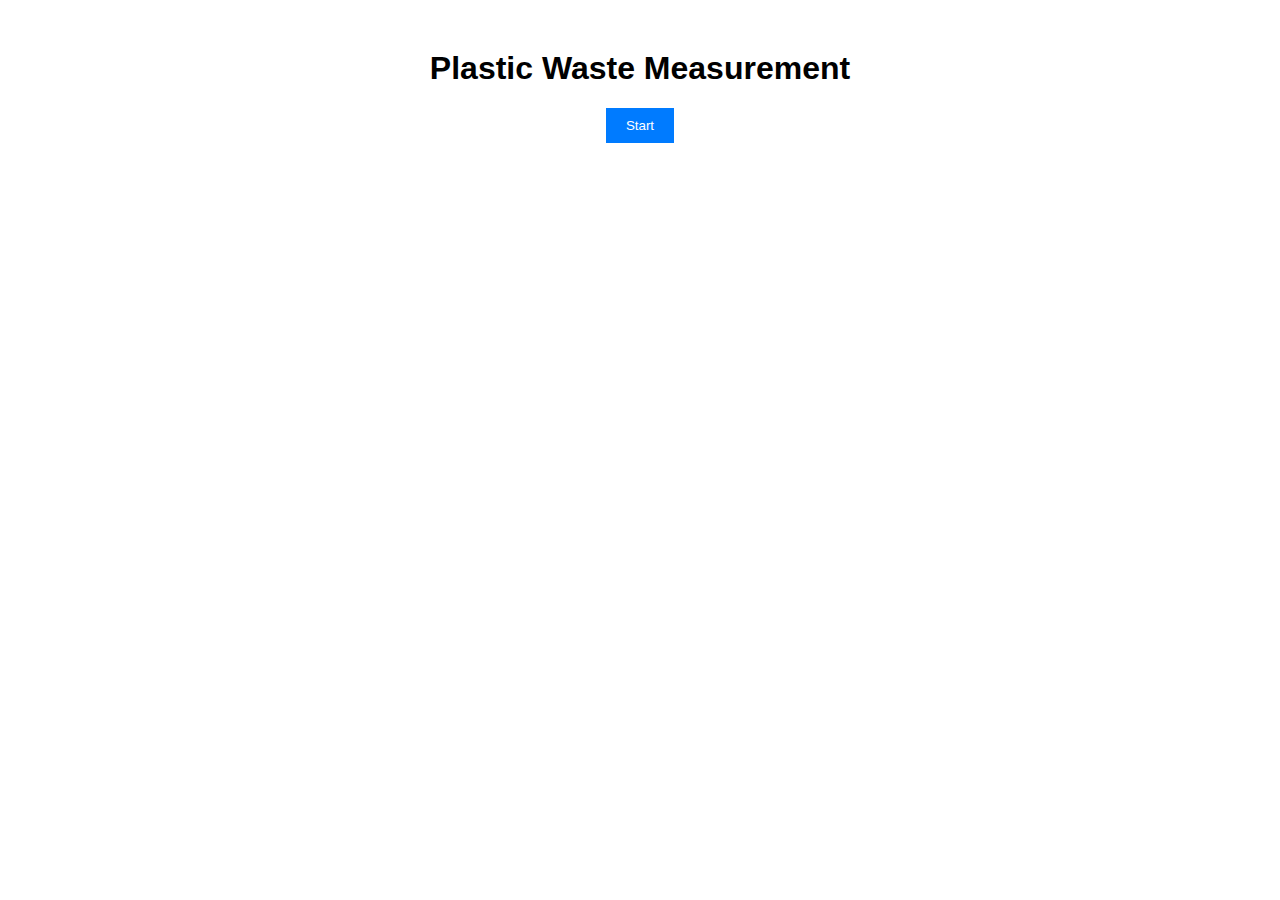
<file: index.html>
<!DOCTYPE html>
<html lang="en">
<head>
    <meta charset="UTF-8">
    <meta name="viewport" content="width=device-width, initial-scale=1.0">
    <title>Plastic Waste Measurement</title>
    <link rel="stylesheet" href="styles.css">
</head>
<body>
    <div class="container">
        <h1>Plastic Waste Measurement</h1>
        <button onclick="startProcess()">Start</button>
    </div>

    <script src="script.js"></script>
</body>
</html>
</file>
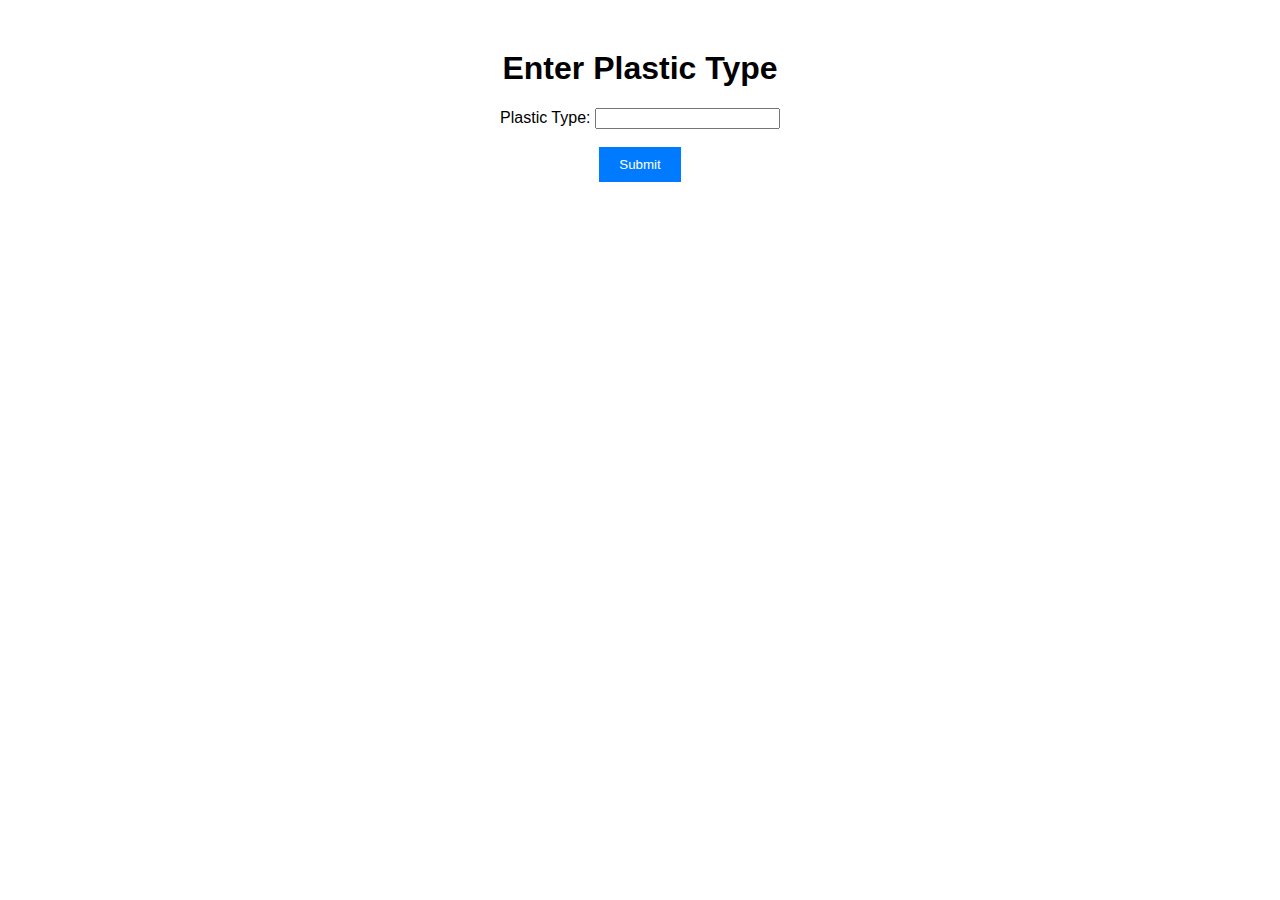
<file: input.html>
<!DOCTYPE html>
<html lang="en">
<head>
    <meta charset="UTF-8">
    <meta name="viewport" content="width=device-width, initial-scale=1.0">
    <title>Plastic Type Input</title>
    <link rel="stylesheet" href="styles.css">
</head>
<body>
    <div class="container">
        <h1>Enter Plastic Type</h1>
        <!-- Form for plastic type input -->
        <form action="products.html">
            <label for="plasticType">Plastic Type:</label>
            <input type="text" id="plasticType" name="plasticType" required>
            <br><br>
            <button type="submit">Submit</button>
        </form>
    </div>
</body>
</html>
</file>
<file: styles.css>
body {
    font-family: Arial, sans-serif;
    margin: 0;
    padding: 0;
}

.container {
    max-width: 800px;
    margin: 50px auto;
    text-align: center;
}

button {
    padding: 10px 20px;
    background-color: #007bff;
    color: #fff;
    border: none;
    cursor: pointer;
}

.loading {
    text-align: center;
    margin-top: 50px;
}

a {
    color: #007bff;
    text-decoration: none;
}

a:hover {
    text-decoration: underline;
}
</file>
